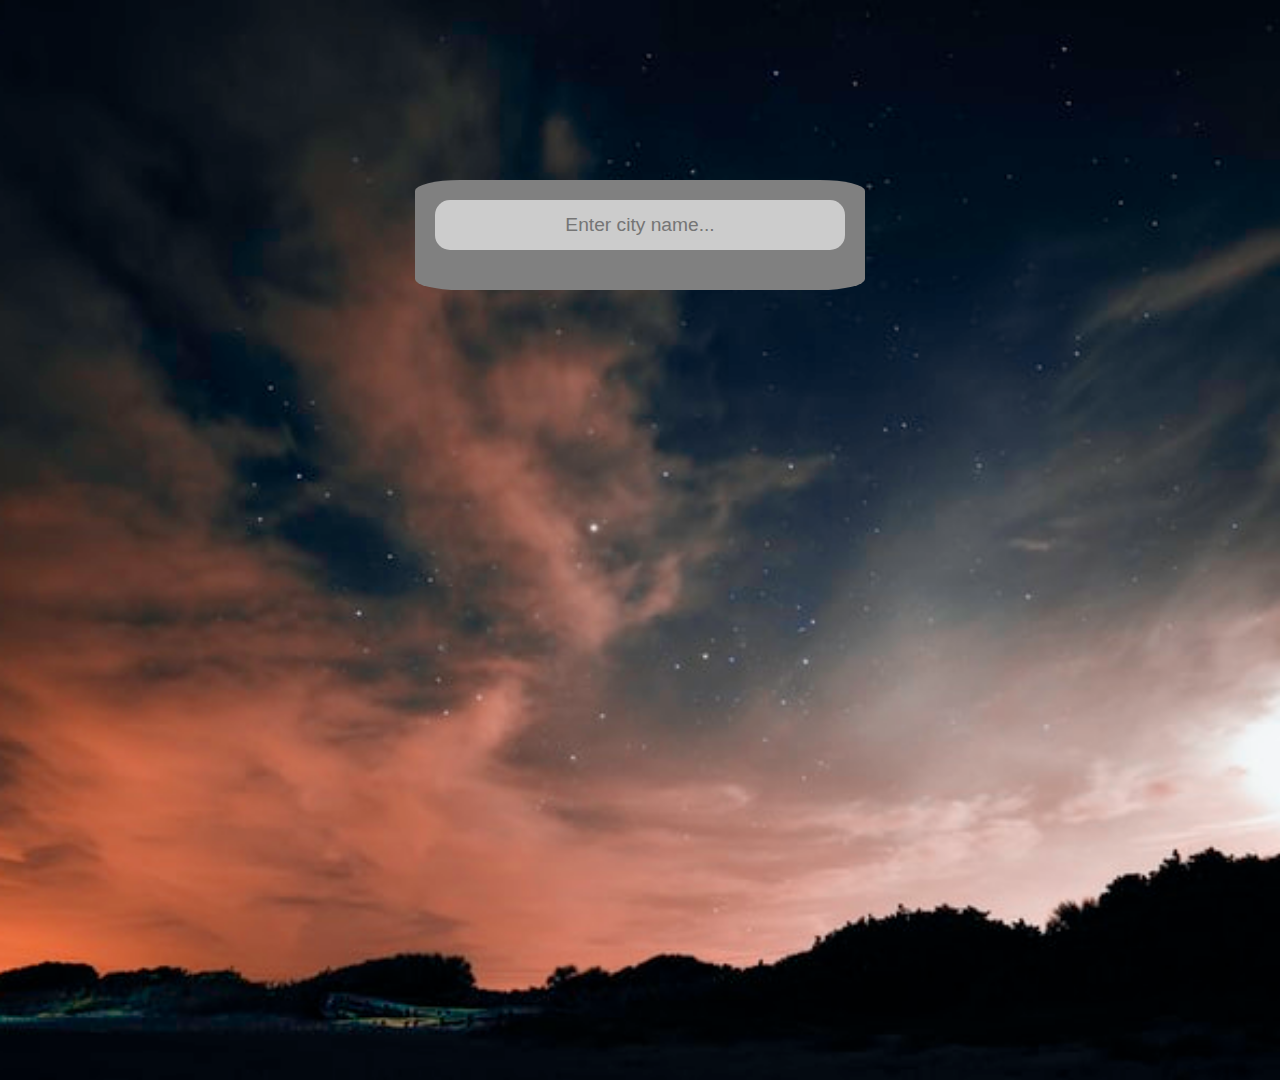
<file: index.html>
<!DOCTYPE html>
<html lang="en">

<head>
    <meta charset="UTF-8">
    <meta name="viewport" content="width=device-width, initial-scale=1.0">

    <!-- CSS only -->
    <link href="https://cdn.jsdelivr.net/npm/bootstrap@5.1.0/dist/css/bootstrap.min.css" rel="stylesheet" integrity="sha384-KyZXEAg3QhqLMpG8r+8fhAXLRk2vvoC2f3B09zVXn8CA5QIVfZOJ3BCsw2P0p/We" crossorigin="anonymous">
    <link rel="stylesheet" href="style.css">
    <title>Weather App</title>
</head>

<body>
    <div class="app-main">
        <div class="searchInputBox">
            <input type="text" id="input-box" class="input-box" placeholder="Enter city name..." autocomplete="off">
        </div>

        <div class="weather-body">
            <div class="location-details">
                <div class="city" id="city">Bhubaneswar, IN</div>
                <div class="date" id="date"></div>
            </div>

            <div class="weather-status">
                <div class="temp" id="temp">34&deg;C</div>
                <div class="min-max" id="min-max">32&deg;C (min) / 34&deg;C (max)</div>
                <div class="weather" id="weather">Clear</div>
                <div id="img"></div>
            </div>
        </div>
    </div>

    <script src="app.js"></script>
</body>

</html>
</file>
<file: style.css>
/* * {
    margin: 0;
    padding: 0;
    box-sizing: border-box;
}

body {
    background-image: url('./images/clear.jpg');
    height: 100vh;
    overflow: hidden;
    background-repeat: no-repeat;
    background-position: top center;
    font-family: Arial, Helvetica, sans-serif;
    background-size: cover;
}

.app-main {
    width: 50vh;
    margin: 100px auto;
    background-color: rgba(240, 248, 255, 0.6);
    padding: 20px;
    text-align: center;
}

.app-main>* {
    margin-bottom: 20px;
}

.input-box {
    width: 100%;
    background-color: rgba(255, 255, 255, 0.6);
    border: none;
    outline: none;
    color: #582233;
    font-size: 1.2rem;
    height: 50px;
    border-radius: 5px;
    padding: 0 10px;
    text-align: center;
}

.input-box:focus {
    background-color: rgba(255, 255, 255);
}

.weather-body {
    color: #582233;
    padding: 20px;
    line-height: 2rem;
    border-radius: 10px;
    background-color: rgba(255, 255, 255, 0.6);
    height: 50vh;
}

.location-details {
    font-weight: bold;
}

.weather-status {
    padding: 20px;
}

.temp {
    font-size: 50pt;
    font-weight: 700;
    margin: 20px 0;
    text-shadow: 2px 4px rgba(0, 0, 0, 0.3);
}

.min-max,
.weather {
    font-size: 12pt;
    font-weight: 600;
} */

* {
    margin: 0;
    padding: 0;
    box-sizing: border-box;
}

body {
    background-image: url('images/sky.jfif');
    height: 100vh;
    overflow: hidden;
    background-repeat: no-repeat;
    background-position: top center;
    font-family: ;
    background-size: cover;
}

.app-main {
    width: 50vh;
    margin: 100px auto;
    margin-top: 20vh;
    /* background-color: rgba(240, 248, 255, 0.6); */
    background-color: grey;
    border-radius: 10%;
    padding: 20px;
    text-align: center;
}

.app-main>* {
    margin-bottom: 20px;
}

.input-box {
    width: 100%;
    background-color: rgba(255, 255, 255, 0.6);
    border: none;
    outline: none;
    color: orangered;
    font-size: 1.2rem;
    height: 50px;
    border-radius: 15px;
    padding: 0 10px;
    text-align: center;
}

.input-box:focus {
    background-color: rgba(255, 255, 255);
}

.weather-body {
    display: none;
    color: darkcyan;
    padding: 20px;
    line-height: 1.5rem;
    border-radius: 30px;
    background-color: rgba(255, 255, 255, 0.6);
    height: 50vh;
}

.location-details {
    font-weight: bold;
}

.weather-status {
    padding: 20px;
}

.temp {
    font-size: 50pt;
    font-weight: 700;
    margin: 20px 0;
    /* text-shadow: 2px 4px rgba(0, 0, 0, 0.3); */
}

.min-max,
.weather {
    font-size: 12pt;
    font-weight: 600;
    color: orangered;
}
</file>
